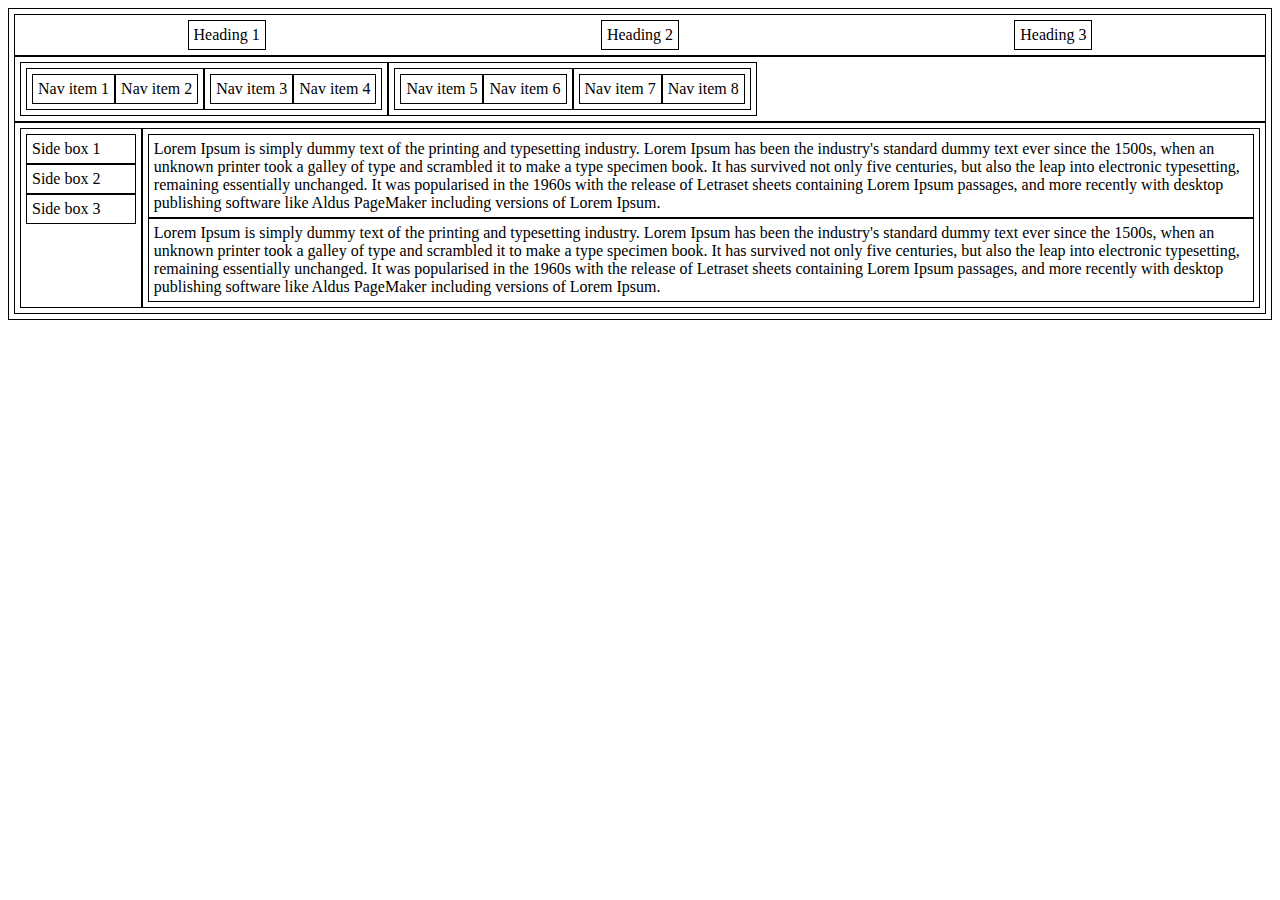
<file: Coding-Challenge-2/index.html>
<html>
  <head>
    <meta charset="utf-8">
    <meta name="viewport" content="width=device-width">
    <title>Flexbox and media queries</title>
    <link href="./css/index.css" rel="stylesheet" type="text/css" />
  </head>
  <body> 
    <div class="container">
      <div class="heading">
        <div class="heading-box">
          Heading 1
        </div>
        <div class="heading-box">
          Heading 2
        </div>
        <div class="heading-box">
          Heading 3
        </div>
      </div>
      <div class="navigation">
        <div class="up">
            <div class="first">
            <div class="nav-box">
              Nav item 1
            </div>
            <div class="nav-box">
              Nav item 2
            </div>
          </div>
          <div class="second">
            <div class="nav-box">
              Nav item 3
            </div>
            <div class="nav-box">
              Nav item 4
            </div>
          </div>
        </div>
        <div class="down">
            <div class="third">
            <div class="nav-box">
              Nav item 5
            </div>
            <div class="nav-box">
              Nav item 6
            </div>
          </div>
          <div class="fourth">
            <div class="nav-box fourth">
              Nav item 7
            </div>
            <div class="nav-box fourth">
              Nav item 8
            </div>
          </div>
        </div>
        
      </div>
      <div class="content">
        <div class="side">
          <div class="side-box">
            Side box 1
          </div>
          <div class="side-box">
            Side box 2
          </div>
          <div class="side-box special-side-box">
            Side box 3
          </div>
        </div>
        <div class="main">
          <div class="main-box">
            Lorem Ipsum is simply dummy text of the printing and typesetting industry. Lorem Ipsum has been the industry's standard dummy text ever since the 1500s, when an unknown printer took a galley of type and scrambled it to make a type specimen book. It has survived not only five centuries, but also the leap into electronic typesetting, remaining essentially unchanged. It was popularised in the 1960s with the release of Letraset sheets containing Lorem Ipsum passages, and more recently with desktop publishing software like Aldus PageMaker including versions of Lorem Ipsum.
          </div>
          <div class="main-box">
            Lorem Ipsum is simply dummy text of the printing and typesetting industry. Lorem Ipsum has been the industry's standard dummy text ever since the 1500s, when an unknown printer took a galley of type and scrambled it to make a type specimen book. It has survived not only five centuries, but also the leap into electronic typesetting, remaining essentially unchanged. It was popularised in the 1960s with the release of Letraset sheets containing Lorem Ipsum passages, and more recently with desktop publishing software like Aldus PageMaker including versions of Lorem Ipsum.
          </div>
        </div> 
      </div>
    </div>
  </body>
</html>
</file>
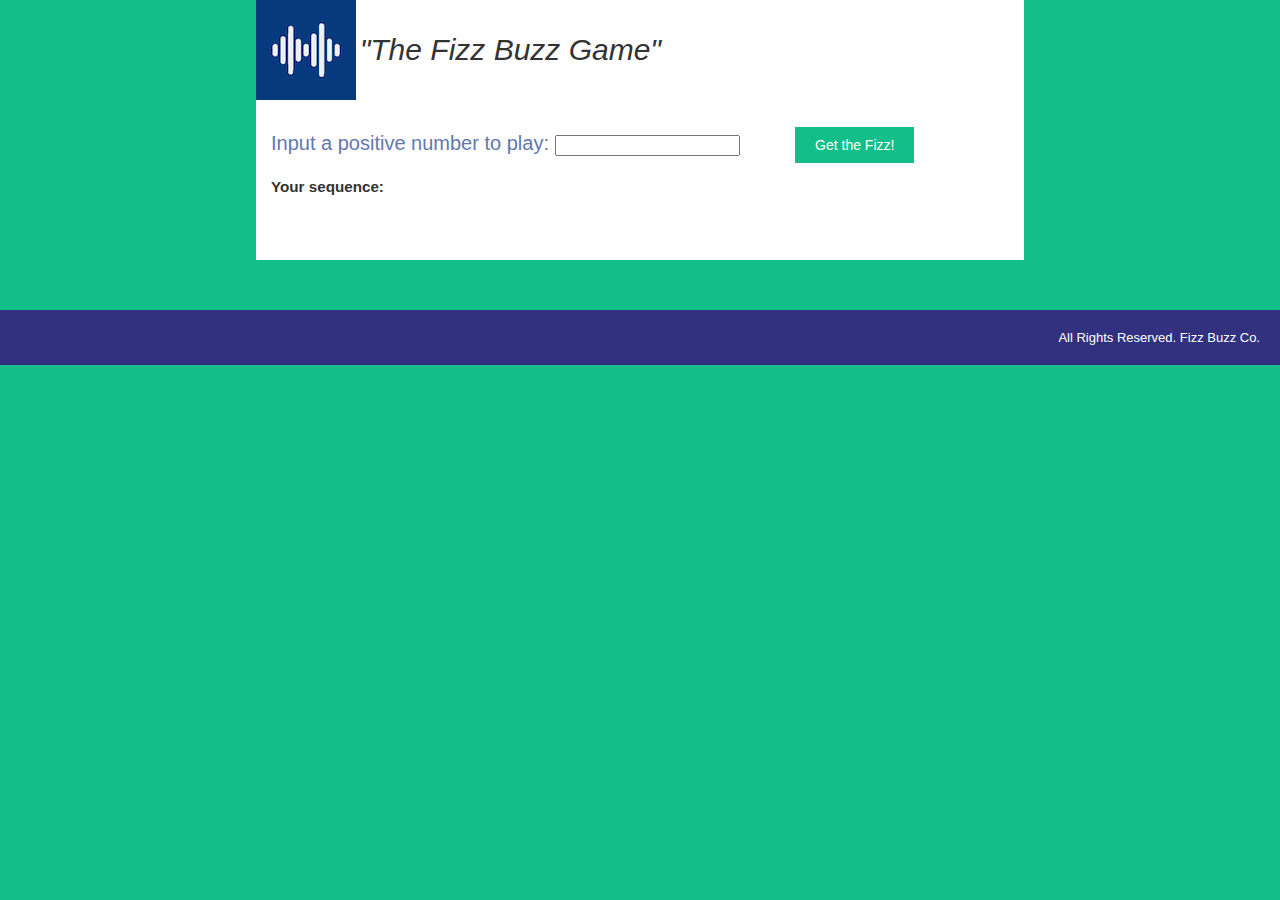
<file: Coding-Challenge-3/index.html>
<!DOCTYPE html>
<html>
    <head>
        <title>The Fizz Buzz Game</title>
        <meta charset="UTF-8" />
        <link href="./css/index.css" type="text/css" rel="stylesheet"/>
    </head>
    <body>
        <div id="mainContainer">
            <div id="theFizzBuzzHeader">
                <img src="./img/jammer_logo.png"> 
                <span id="brandName"> 
                    "The Fizz Buzz Game"
                </span>
            </div>
            <div id="inputSection">
                <form id="fizzBuzzForm">
                    <label> 
                        Input a positive number to play: 
                        <input type="text" class="fizzBuzzNumber" id="fizzbNumber"/>
                    </label>
                    <label>
                        <input type=submit value="Get the Fizz!" id="submitBtn"\>
                    </label>
                </form>
            </div>
            <h3>
                Your sequence:
            </h3>
            <div class="resultsSection">

            </div>
        </div>
                
        <div id="theFizzBuzzFooter">
            All Rights Reserved. Fizz Buzz Co.
        </div>
        <script src="./js/index.js"></script>
    </body>
</html>
</file>
<file: Coding-Challenge-2/css/index.css>
div{
    border: 1px solid black;
    padding: 5px;
}



@media (max-width: 600px)
{   .heading
    {
        display: none;
    }

    .content
    {
        display: none;
    }

    .navigation
    {
        display: flex;
        flex-direction: column;
    }

    .first
    {
        display: flex;
        flex-direction: row;
    }

    .second
    {
        display: flex;
        flex-direction: row;
    }

    .third
    {
        display: flex;
        flex-direction: row;
    }

    .fourth
    {
        display: flex;
        flex-direction: row;
    }
}

@media (min-width: 601px) and (max-width: 990px)
{
    .heading
    {
        display: none;
    }

    .first
    {
        display: flex;
        flex-direction: row;
    }
    .second
    {
        display: flex;
        flex-direction: row;
    }
    .up
    {
        display: flex;
        flex-direction: row;
    }

    .third
    {
        display: flex;
        flex-direction: row;
    }
    .fourth
    {
        display: flex;
        flex-direction: row;
    }
    .down
    {
        display: flex;
        flex-direction: row;
    }
    
    .content
    {
        display: flex;
        flex-direction: row;
    }
}

@media (min-width: 991px)
{
    .heading
    {
        display: flex;
        justify-content: space-around;
    }

    .navigation
    {
        display: flex;
        flex-direction: row;
    }

    .first
    {
        display: flex;
        flex-direction: row;
    }
    .second
    {
        display: flex;
        flex-direction: row;
    }
    .third
    {
        display: flex;
        flex-direction: row;
    }
    .fourth
    {
        display: flex;
        flex-direction: row;
    }

    .up
    {
        display: flex;
        flex-direction: row;
    }
    .down
    {
        display: flex;
        flex-direction: row;
    }

    .content
    {
        display: flex;
        flex-direction: row;
    }

    .side
    {
        display: flex;
        flex-direction: column;
        width: 30%;
    }
}
</file>
<file: Coding-Challenge-3/css/index.css>
body{
    font-size: 13px;
    font-family: Verdana, sans-serif;
    color: #333;
    background-color: #12bf88;
    margin: 0;
    padding: 0;
}

#mainContainer{
    width: 60%;
    margin: 0 auto;
    background-color: white;
}

#theFizzBuzzFooter{
    padding: 20px;
    background-color: #32317F;
    color: white;
        text-align: right;
}

#brandName{
    top: -40px;
    position: relative;
    font-style: italic;
    font-size: 30px;
}

#fizzBuzzForm{
    font-size: 20px;
    font-family: Verdana, sans-serif;
    color: #6278B0;
        overflow: hidden;
}
input[type=submit]{
    padding: 10px 20px;
    font-size: 0.7em;
    color: white;
    background: #12bf88;
    margin: 0 0 0 20px;
    border: 0;
    text-align: center;

}

#inputSection{
    margin-top: 20px;
}

label, h3{
    margin: 15px;
}

.resultsSection{
    margin-bottom : 50px;
    padding: 25px 15px;
    overflow: hidden;
}

.fizz-buzz-item {
    display: block;
    float: left;
    width: 80px;
    height: 80px;
    text-align: center;
    border: 1px solid grey;
    margin-right: 5px;
    margin-bottom: 5px;
  }
  
  .fizz-buzz-item span {
    vertical-align: middle;
    height: 80px;
  }
  
  .fizz, .fizzbuzz {
    border: 4px solid green;
  }
  
  .buzz, .fizzbuzz {
    background-color: #D5F5E3;
  }
</file>
